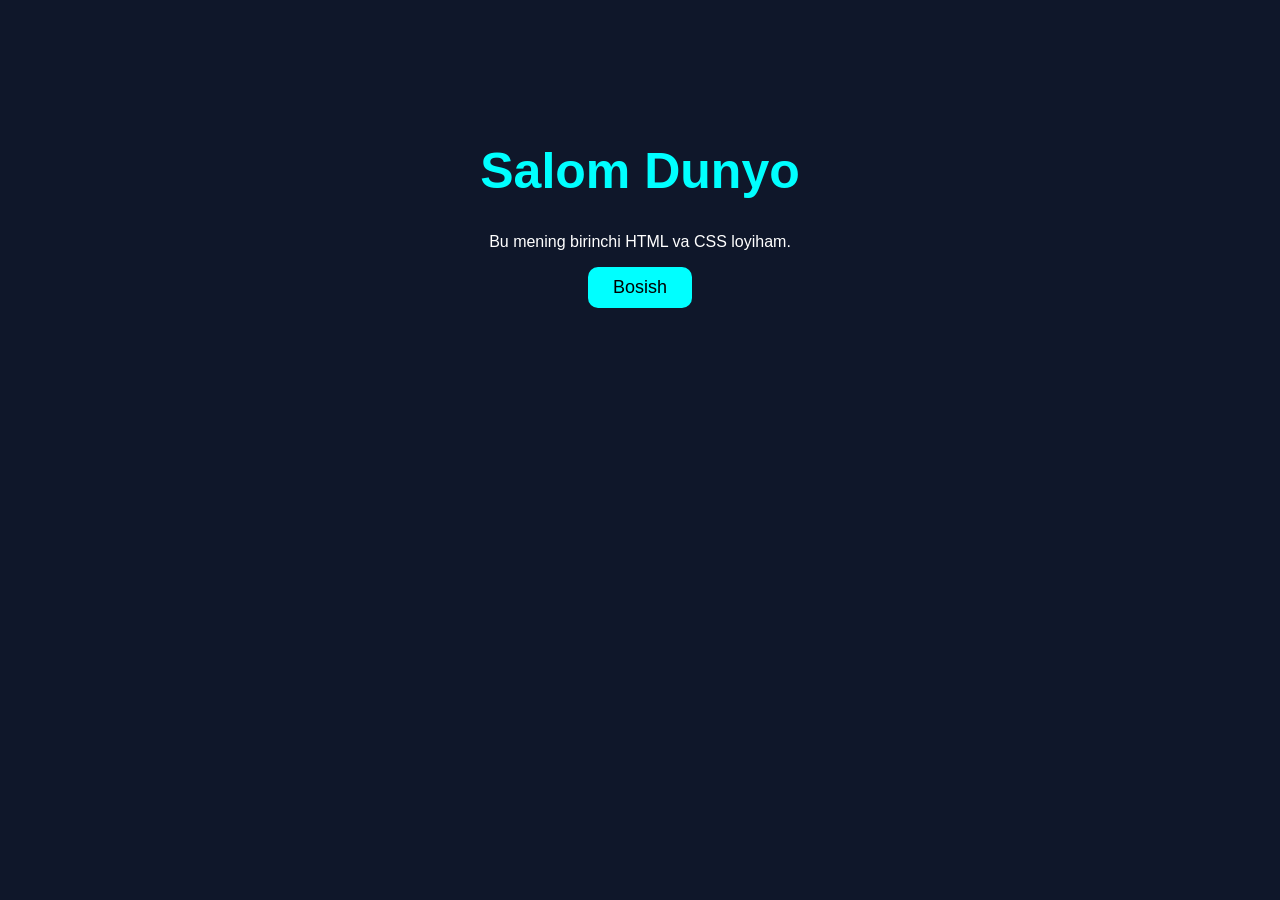
<file: index.html>
<!DOCTYPE html>
<html lang="uz">
<head>
    <meta charset="UTF-8">
    <meta name="viewport" content="width=device-width, initial-scale=1.0">
    <title>Mening Saytim</title>
    <link rel="stylesheet" href="style.css">
</head>
<body>

    <h1>Salom Dunyo</h1>
    <p>Bu mening birinchi HTML va CSS loyiham.</p>

    <button>Bosish</button>

</body>
</html>
</file>
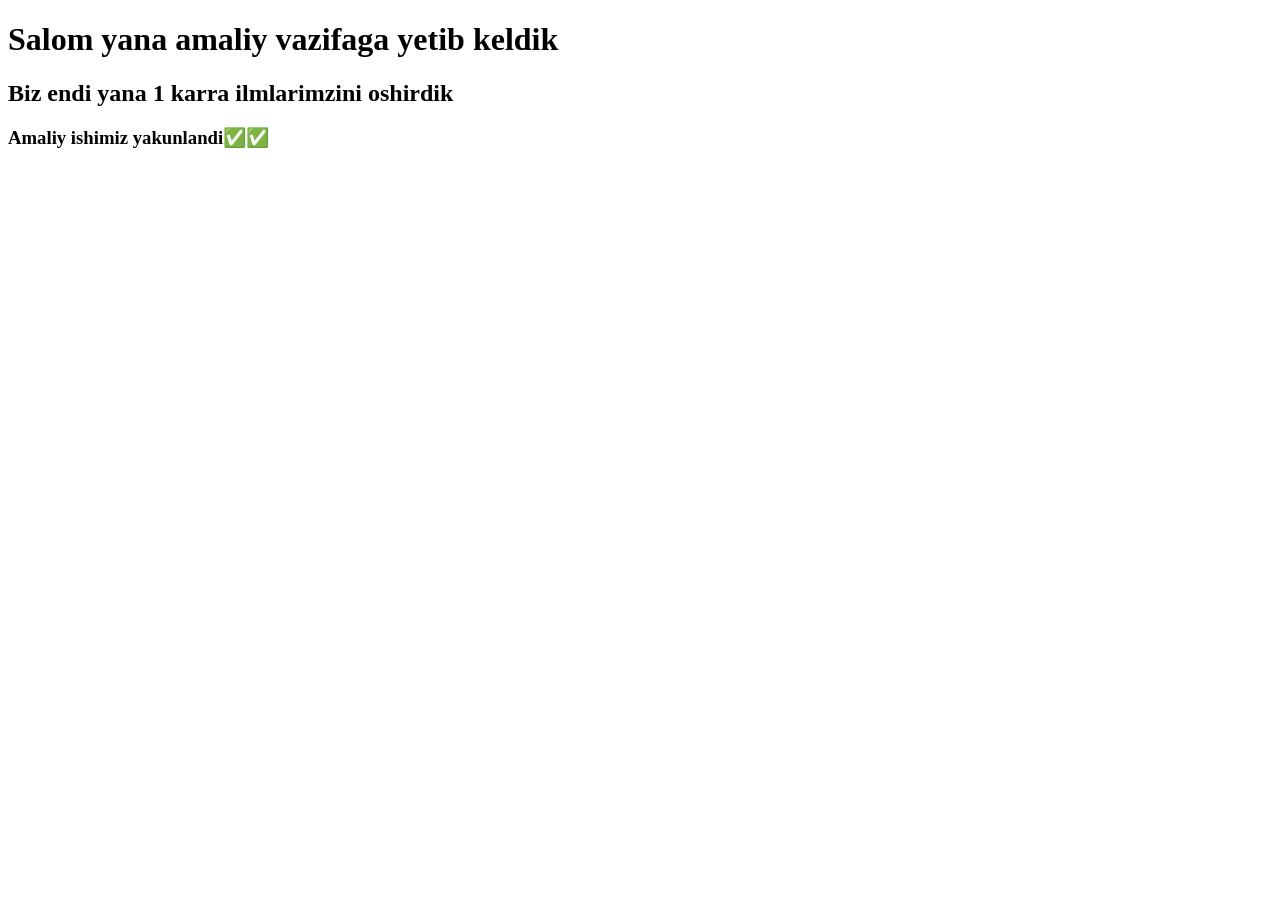
<file: about.html>
<!DOCTYPE html>
<html lang="en">
<head>
  <meta charset="UTF-8">
  <meta name="viewport" content="width=device-width, initial-scale=1.0">
  <title>Junior</title>
</head>
<body>
<!-- Kodlaringizni shu yerda yozing -->
<h1>Salom yana amaliy vazifaga yetib keldik </h1>
  <h2>Biz endi yana 1 karra ilmlarimzini oshirdik</h2>
  <h3>Amaliy ishimiz yakunlandi✅✅</h3>
</body>
</html>
</file>
<file: style.css>
body{
    background: #0f172a;
    color: white;
    text-align: center;
    font-family: Arial;
    padding-top: 100px;
}

h1{
    font-size: 50px;
    color: cyan;
}

button{
    padding: 10px 25px;
    border: none;
    border-radius: 10px;
    background: cyan;
    font-size: 18px;
    cursor: pointer;
}
</file>
